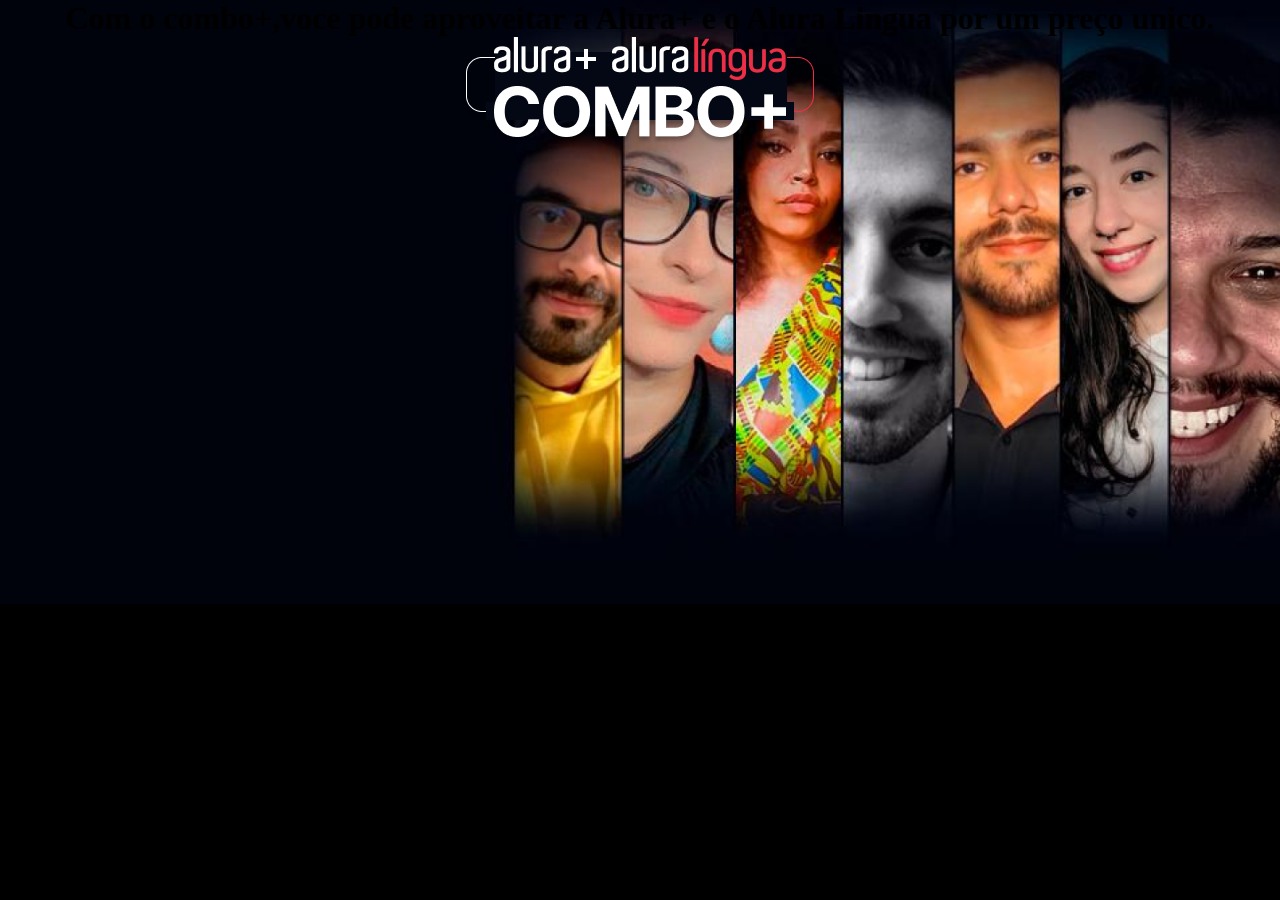
<file: index.html>
<!DOCTYPE html>
<html lang="en">
<head>
    <meta charset="UTF-8">
    <meta http-equiv="X-UA-Compatible" content="IE=edge">
    <meta name="viewport" content="width=device-width, initial-scale=1.0">
    <title>Praticando html e css</title>
    <link rel="stylesheet" href="style.css">
</head>
<body>
    <section class="container principal">
        <h1>Com o combo+,voce pode aproveitar a Alura+ e o Alura Lingua por um preço unico.</h1>
        <img src="img/Combo.png"alt="combo do prototipo">
    </section>
</body>
</html>
</file>
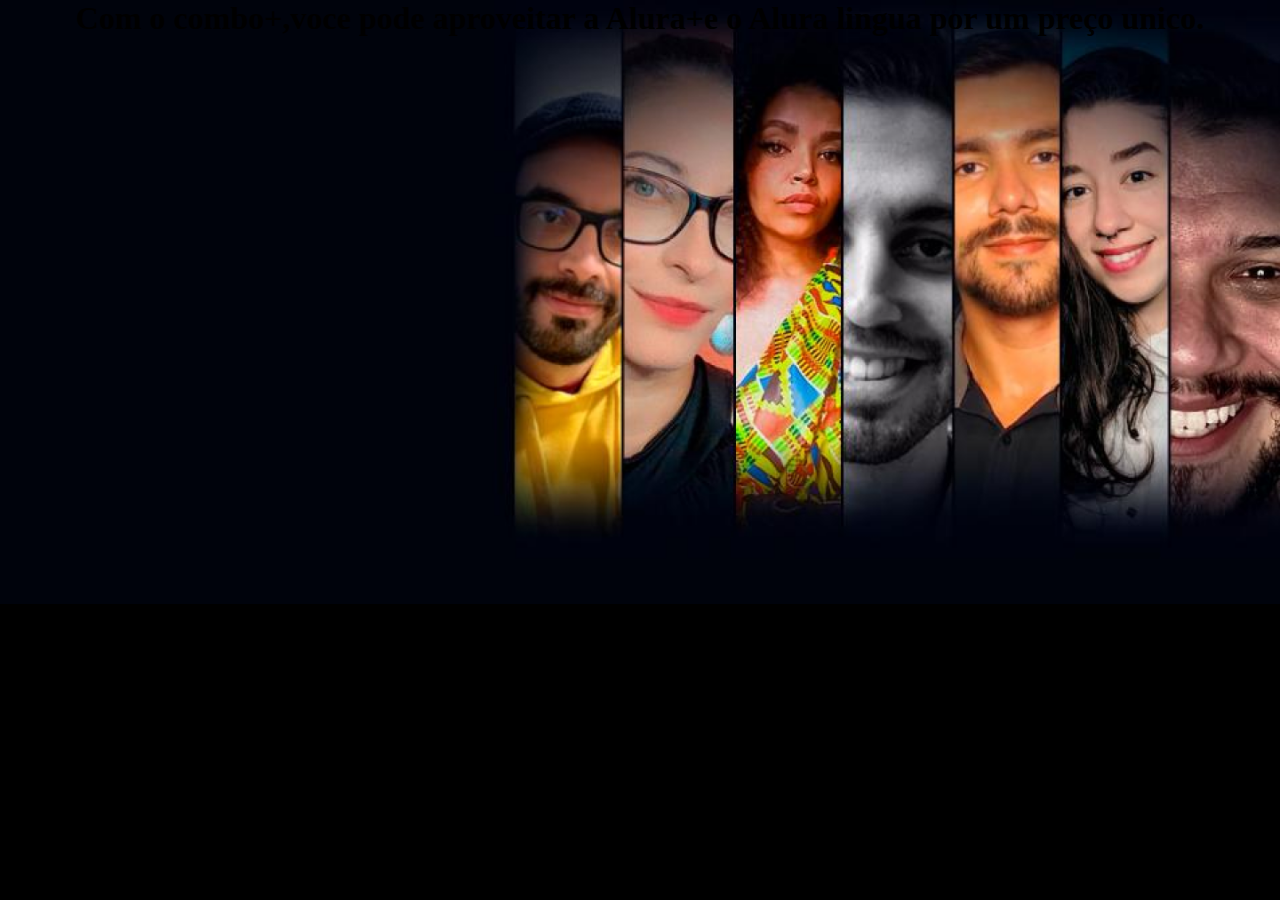
<file: nicoly.html>
<!DOCTYPE html>
<html>

<head>
    <title>Alura Plus</title>
    <meta charset="UTF-8">
    <meta name ="viewport" content="width=device-width,initial-scale=1">
    <link rel="stylesheet"href="style.css">
    <link rel="preconnect"href="https://fonts.googleapis.com">
    <link rel="preconnect"href="https://fonts.gstatic.com" crossorigin>
    <link href="https://fonts.googleapis.com/css2?family=Inter:wght@400;700&display=swap"rel="stylesheet"
</head>

<body>
    <section class="principal container">
    <div class="container__caixa">
        <h1 class="container__titulo">Com o combo+,voce pode aproveitar a Alura+e o Alura lingua por um preço unico.</h1>
        <img src="img/Combo.png"alt
</file>
<file: style.css>
/*variaveis*/
:root{
    --branco-principal: #ffffff;
    --cinza-secundario: #c0c0c0;
    --botao-azul: #167bf7
    --cor-fundo: #00030C;
    --fonte-principal:'Inter';
    --botao-azul-efeito:#3c92fa;
}
/*Seletor Universal*/
*{
    margin:0;
    padding:0;
}
/*corpo do documento*/
body{
    background-color: black;
    color:#ffffff
    font-family:beige 
    font: size 16px;
    font-weight:400;   
}
/*seção e atribuito class*/
.principal{
    background-image: url("img/Background.png");
    background-repeat: no-repeat;
    background-size: contain;
    align-items: center;
    text-align: center;
}

.container{
    height: 100vh;
    display:grid
    grid-template-columns:50% 50%;
}

.container_botao {
    background-color: #3c92fa;
    border-radius: 5px;
    padding: lem;
    color: #ffffff;
    display: block;
    text-decoration: none;
    margin-bottom: lem;
}

.botao_secundario {
    background-color: aliceblue;
    boder: 2px solid var(--branco-principal)

}

.container_aviso{
    font-size: 12px;/*tamanho da fonte */
    color:#c0c0c0
}

.container_titulo
</file>
